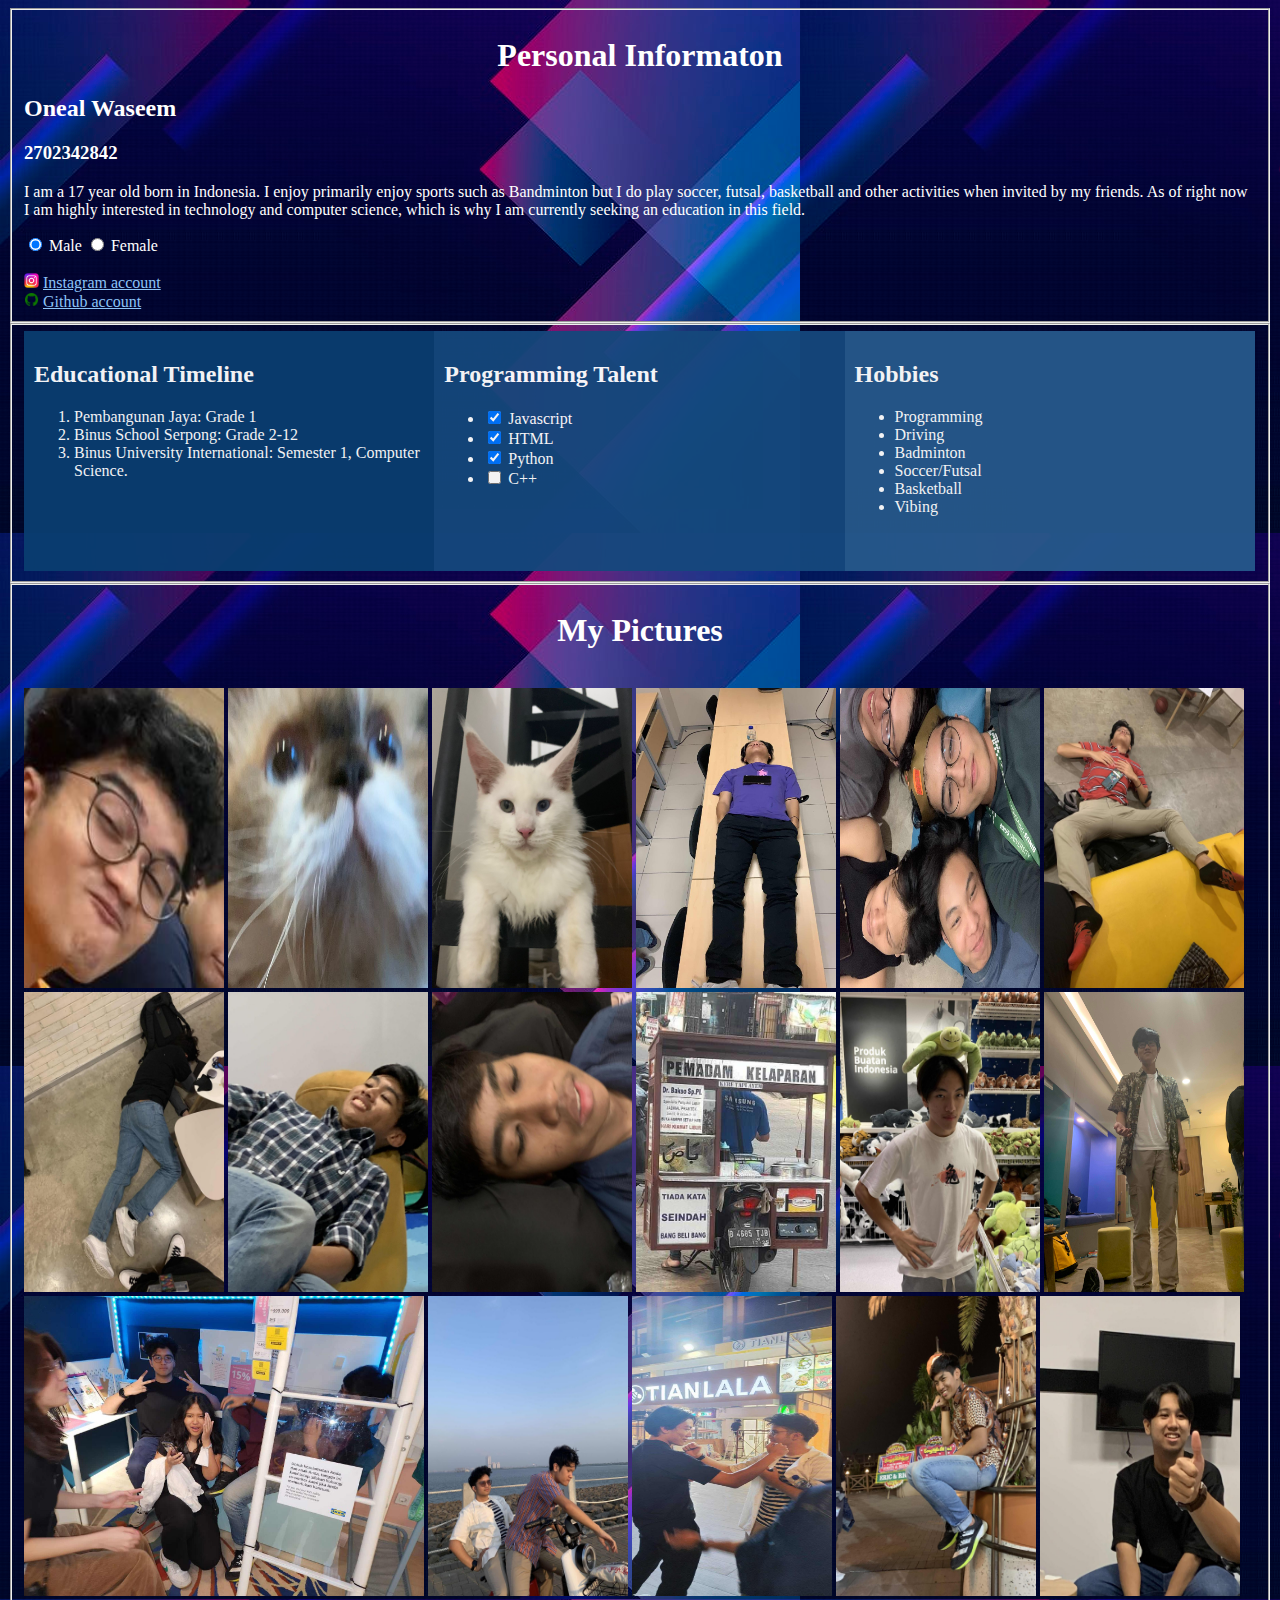
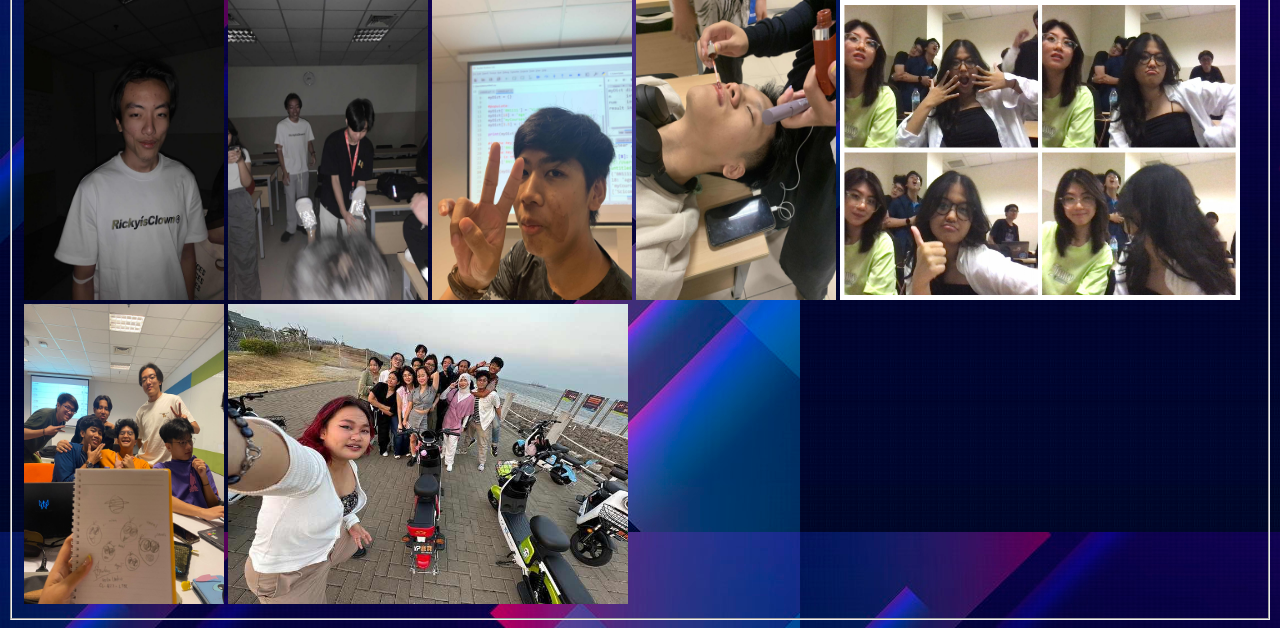
<file: index.html/index.html>
<!DOCTYPE html>
<html lang="en">
<link rel="stylesheet" type="text/css" href="styles.css">
<meta name="viewport" content="width=device-width, initial-scale=1.0"> 
<head>
    <meta charset="UTF-8">
    <meta name="viewport" content="width=device-width, initial-scale=1.0">
    <title>Document</title>
</head>
<body>
    <fieldset>
        <h1>Personal Informaton</h1>
        <h2>Oneal Waseem</h2>
        <h3>2702342842</h3>
        <p>I am a 17 year old born in Indonesia. I enjoy primarily enjoy sports such as Bandminton but I do play soccer, futsal, basketball and other activities when invited by my friends. As of right now I am highly interested in technology and computer science, which is why I am currently seeking an education in this field.</p>
        <input type="radio" id="html" name="Gender" value="HTML" checked>
        <label for="html">Male</label>
        <input type="radio" id="html" name="Gender" value="HTML">
        <label for="html">Female</label>
        <br><br>
        <div class="warp">
            <img src="instagram.png"/>            
            <a href="https://www.instagram.com/oneal_cloud/">Instagram account</a>
        </div>
        <img src="github.png"/> 
        <a href="https://github.com/ghonilcloud">Github account</a>
    </fieldset>
    <fieldset>
    <div class="row">
        <div class="column" style="background-color:#0a3d70;">
            <h2>Educational Timeline</h2>
            <ol>
                <li>Pembangunan Jaya: Grade 1</li>
                <li>Binus School Serpong: Grade 2-12</li>
                <li>Binus University International: Semester 1, Computer Science.</li>
            </ol>
        </div>
        <div class="column" style="background-color:#15487c;">
            <h2>Programming Talent</h2>
            <ul>
                <li><input type="checkbox" id="j1" name="j1" value="1" checked = "checked"><label for="vehicle1"> Javascript</label></li>
                <li><input type="checkbox" id="h2" name="h2" value="1" checked = "checked"><label for="vehicle2"> HTML</label></li>
                <li><input type="checkbox" id="p3" name="p3" value="1" checked = "checked"><label for="vehicle3"> Python</label></li>
                <li><input type="checkbox" id="c3" name="c3" value="2"><label for="vehicle3"> C++</label></li>
            </ul>
        </div>
        <div class="column" style="background-color:#26598b;">
            <h2>Hobbies</h2>
            <ul>
                <li>Programming</li>
                <li>Driving</li>
                <li>Badminton</li>
                <li>Soccer/Futsal</li>
                <li>Basketball</li>
                <li>Vibing</li>
            </ul>
        </div>
      </div>
    </fieldset>
    <fieldset>
        <h1>My Pictures</h1>
        <br>
        <img src="ME.jpg" alt="Oneal Waseem" style="width:200px;height:300px;">
        <img src="MILO.jpg" alt="My cat Milo" style="width:200px;height:300px;">
        <img src="LION.jpg" alt="My cat Lion" style="width:200px;height:300px;">
        <img src="1.jpg" alt="1" style="width:200px;height:300px;">
        <img src="2.jpg" alt="2" style="width:200px;height:300px;">
        <img src="3.jpg" alt="3" style="width:200px;height:300px;">
        <img src="4.jpg" alt="4" style="width:200px;height:300px;">
        <img src="5.jpg" alt="5" style="width:200px;height:300px;">
        <img src="6.jpg" alt="6" style="width:200px;height:300px;">
        <img src="7.jpg" alt="7" style="width:200px;height:300px;">
        <img src="8.jpg" alt="8" style="width:200px;height:300px;">
        <img src="9.jpg" alt="9" style="width:200px;height:300px;">
        <img src="10.jpg" alt="10" style="width:400px;height:300px;">
        <img src="11.jpg" alt="11" style="width:200px;height:300px;">
        <img src="12.jpg" alt="12" style="width:200px;height:300px;">
        <img src="13.jpg" alt="13" style="width:200px;height:300px;">
        <img src="14.jpg" alt="14" style="width:200px;height:300px;">
        <img src="15.jpg" alt="15" style="width:200px;height:300px;">
        <img src="16.jpg" alt="16" style="width:200px;height:300px;">
        <img src="17.jpg" alt="17" style="width:200px;height:300px;">
        <img src="18.jpg" alt="18" style="width:200px;height:300px;">
        <img src="19.jpg" alt="19"style="width:400px;height:300px;">
        <img src="20.jpg" alt="20" style="width:200px;height:300px;">
        <img src="21.jpg" alt="21" style="width:400px;height:300px;">
    </fieldset> 
</body>
</html>
</file>
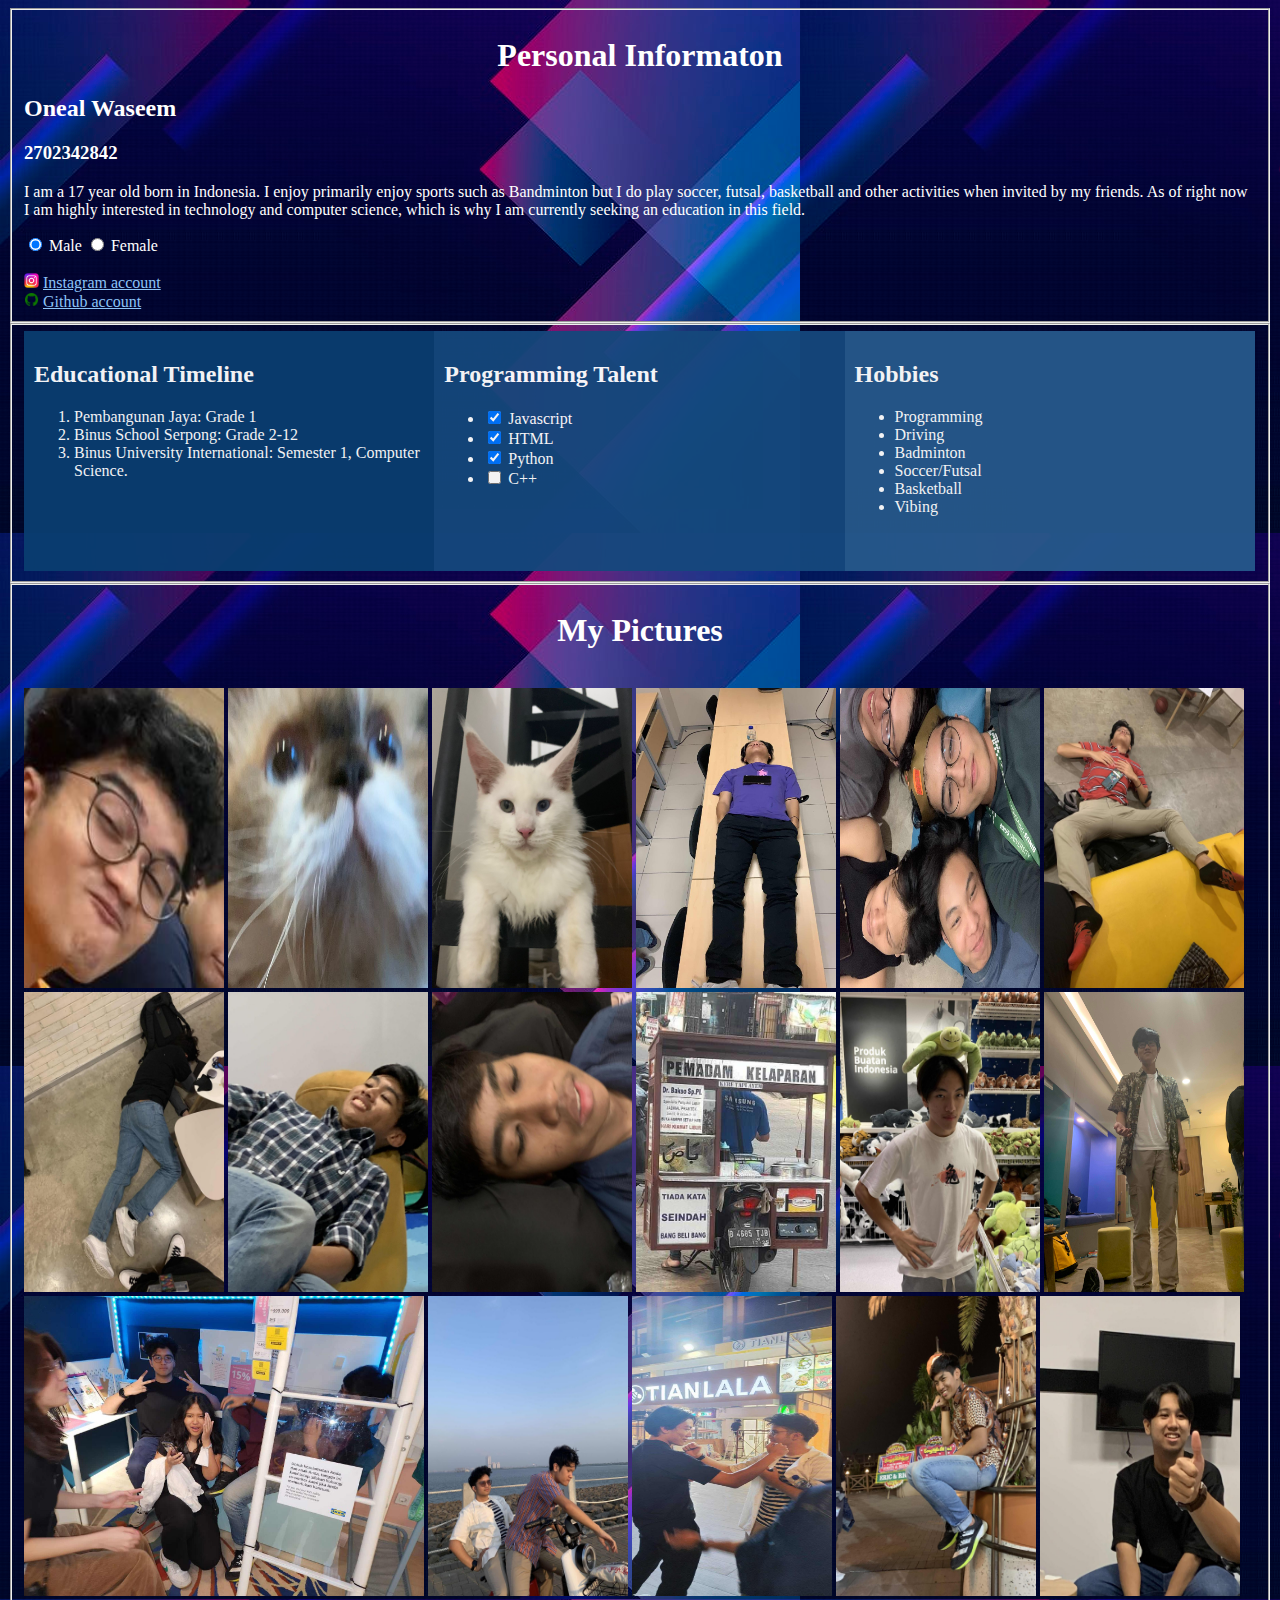
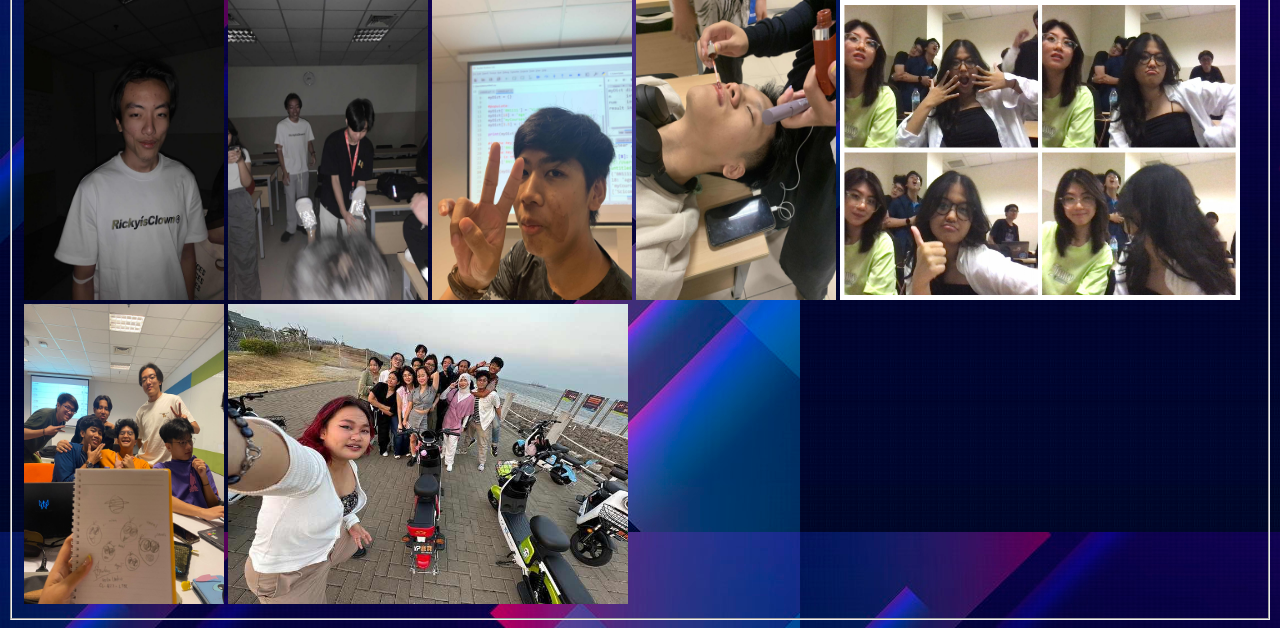
<file: index.html/HCI Class Activity.html>
<!DOCTYPE html>
<html lang="en">
<link rel="stylesheet" type="text/css" href="styles.css">
<meta name="viewport" content="width=device-width, initial-scale=1.0"> 
<head>
    <meta charset="UTF-8">
    <meta name="viewport" content="width=device-width, initial-scale=1.0">
    <title>Document</title>
</head>
<body>
    <fieldset>
        <h1>Personal Informaton</h1>
        <h2>Oneal Waseem</h2>
        <h3>2702342842</h3>
        <p>I am a 17 year old born in Indonesia. I enjoy primarily enjoy sports such as Bandminton but I do play soccer, futsal, basketball and other activities when invited by my friends. As of right now I am highly interested in technology and computer science, which is why I am currently seeking an education in this field.</p>
        <input type="radio" id="html" name="Gender" value="HTML" checked>
        <label for="html">Male</label>
        <input type="radio" id="html" name="Gender" value="HTML">
        <label for="html">Female</label>
        <br><br>
        <div class="warp">
            <img src="instagram.png"/>            
            <a href="https://www.instagram.com/oneal_cloud/">Instagram account</a>
        </div>
        <img src="github.png"/> 
        <a href="https://github.com/ghonilcloud">Github account</a>
    </fieldset>
    <fieldset>
    <div class="row">
        <div class="column" style="background-color:#0a3d70;">
            <h2>Educational Timeline</h2>
            <ol>
                <li>Pembangunan Jaya: Grade 1</li>
                <li>Binus School Serpong: Grade 2-12</li>
                <li>Binus University International: Semester 1, Computer Science.</li>
            </ol>
        </div>
        <div class="column" style="background-color:#15487c;">
            <h2>Programming Talent</h2>
            <ul>
                <li><input type="checkbox" id="j1" name="j1" value="1" checked = "checked"><label for="vehicle1"> Javascript</label></li>
                <li><input type="checkbox" id="h2" name="h2" value="1" checked = "checked"><label for="vehicle2"> HTML</label></li>
                <li><input type="checkbox" id="p3" name="p3" value="1" checked = "checked"><label for="vehicle3"> Python</label></li>
                <li><input type="checkbox" id="c3" name="c3" value="2"><label for="vehicle3"> C++</label></li>
            </ul>
        </div>
        <div class="column" style="background-color:#26598b;">
            <h2>Hobbies</h2>
            <ul>
                <li>Programming</li>
                <li>Driving</li>
                <li>Badminton</li>
                <li>Soccer/Futsal</li>
                <li>Basketball</li>
                <li>Vibing</li>
            </ul>
        </div>
      </div>
    </fieldset>
    <fieldset>
        <h1>My Pictures</h1>
        <br>
        <img src="ME.jpg" alt="Oneal Waseem" style="width:200px;height:300px;">
        <img src="MILO.jpg" alt="My cat Milo" style="width:200px;height:300px;">
        <img src="LION.jpg" alt="My cat Lion" style="width:200px;height:300px;">
        <img src="1.jpg" alt="1" style="width:200px;height:300px;">
        <img src="2.jpg" alt="2" style="width:200px;height:300px;">
        <img src="3.jpg" alt="3" style="width:200px;height:300px;">
        <img src="4.jpg" alt="4" style="width:200px;height:300px;">
        <img src="5.jpg" alt="5" style="width:200px;height:300px;">
        <img src="6.jpg" alt="6" style="width:200px;height:300px;">
        <img src="7.jpg" alt="7" style="width:200px;height:300px;">
        <img src="8.jpg" alt="8" style="width:200px;height:300px;">
        <img src="9.jpg" alt="9" style="width:200px;height:300px;">
        <img src="10.jpg" alt="10" style="width:400px;height:300px;">
        <img src="11.jpg" alt="11" style="width:200px;height:300px;">
        <img src="12.jpg" alt="12" style="width:200px;height:300px;">
        <img src="13.jpg" alt="13" style="width:200px;height:300px;">
        <img src="14.jpg" alt="14" style="width:200px;height:300px;">
        <img src="15.jpg" alt="15" style="width:200px;height:300px;">
        <img src="16.jpg" alt="16" style="width:200px;height:300px;">
        <img src="17.jpg" alt="17" style="width:200px;height:300px;">
        <img src="18.jpg" alt="18" style="width:200px;height:300px;">
        <img src="19.jpg" alt="19"style="width:400px;height:300px;">
        <img src="20.jpg" alt="20" style="width:200px;height:300px;">
        <img src="21.jpg" alt="21" style="width:400px;height:300px;">
    </fieldset> 
</body>
</html>
</file>
<file: index.html/styles.css>
h1 {
    text-align: center;
    color: white;
}
body, h2 {
    color: white;
}
ul, ol {
    text-align: left;
}
body {
    background-image: url('background.jpg');
    overflow: scroll;
}       
th, td {
    background-color: #ffffff;
    color: black
}
a {
    color: rgb(140, 195, 247);
    text-align: center;
}
.kuesus {
    align-items: center;
}
img {
    height:15px;
    width:15px;
}
* {
    box-sizing: border-box;
}
.column {
    float: left;
    width: 33.3%;
    padding: 10px;
    height: 240px; 
    opacity: 0.95;
}
.row:after {
    content: "";
    display: table;
    clear: both;
}
</file>
